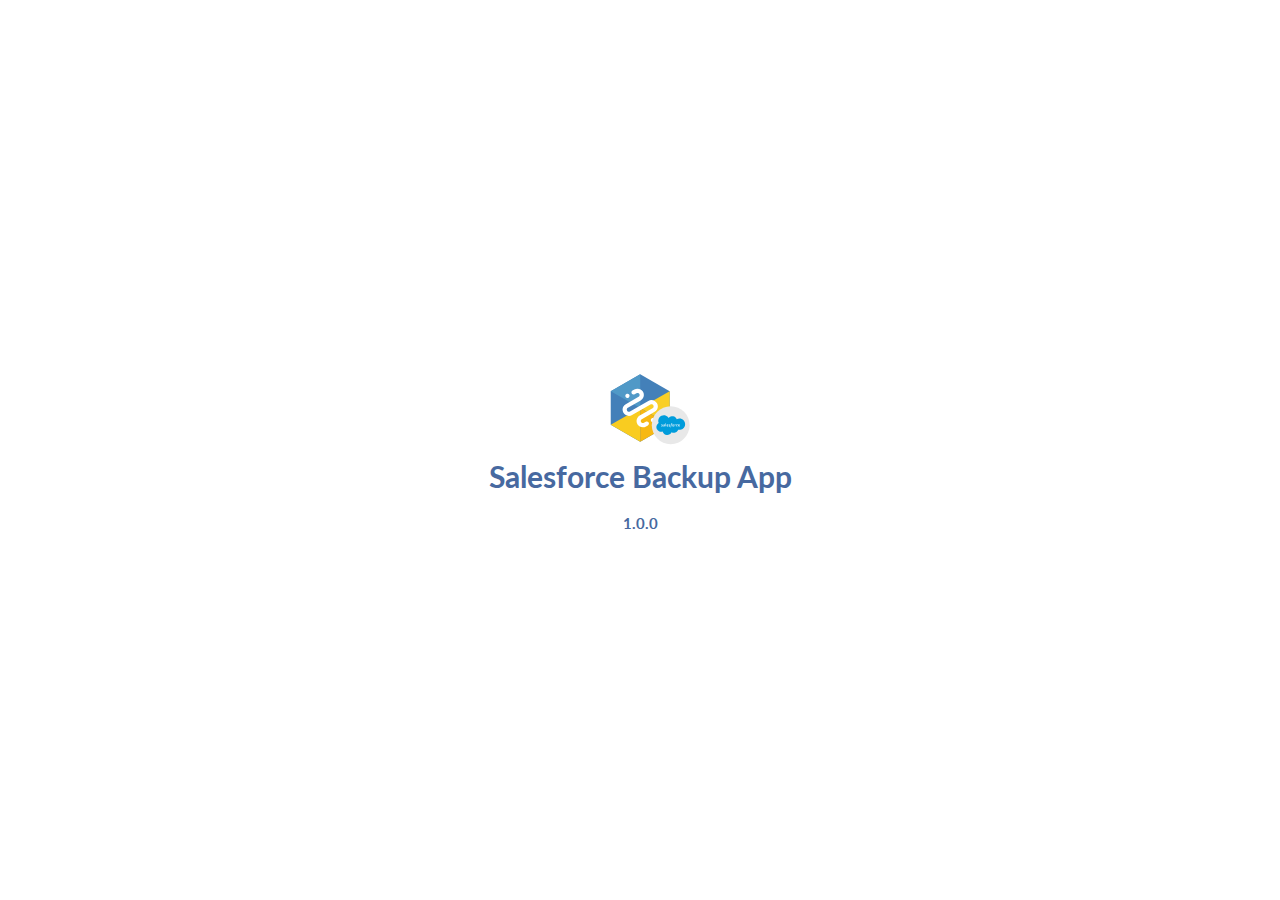
<file: public/index.html>
<!DOCTYPE html>
<html>
  <head>
    <meta charset='utf-8'>
    <meta http-equiv='X-UA-Compatible' content='IE=edge'>
    <title>Salesforce Backup</title>
    <meta name='viewport' content='width=device-width, initial-scale=1'>
    <link rel='stylesheet' type='text/css' media='screen' href='main.css'>
  </head>
  <body>
    <section class="centered">
      <img src="python-salesforce-backup.svg" alt="salesforce backup" width="100px" />
      <h1>Salesforce Backup App</h1>
      <h3>1.0.0</h3>
    </section>
  </body>
</html>
</file>
<file: public/main.css>
@import url('https://fonts.googleapis.com/css?family=Lato|Roboto+Slab');

* {
  position: relative;
  margin: 0;
  padding: 0;
  box-sizing: border-box;
  background-color: rgb(255, 255, 255);
  color: rgb(71, 105, 160);
}

.centered {
  height: 100vh;
  display: flex;
  flex-direction: column;
  justify-content: center;
  align-items: center;
}

h1 {
  margin-bottom: 20px;
  font-family: 'Lato', sans-serif;
  font-size: 30px;
}

h3 {
    margin-bottom: 10px;
    font-family: 'Lato', sans-serif;
    font-size: 15px;
  }
</file>
